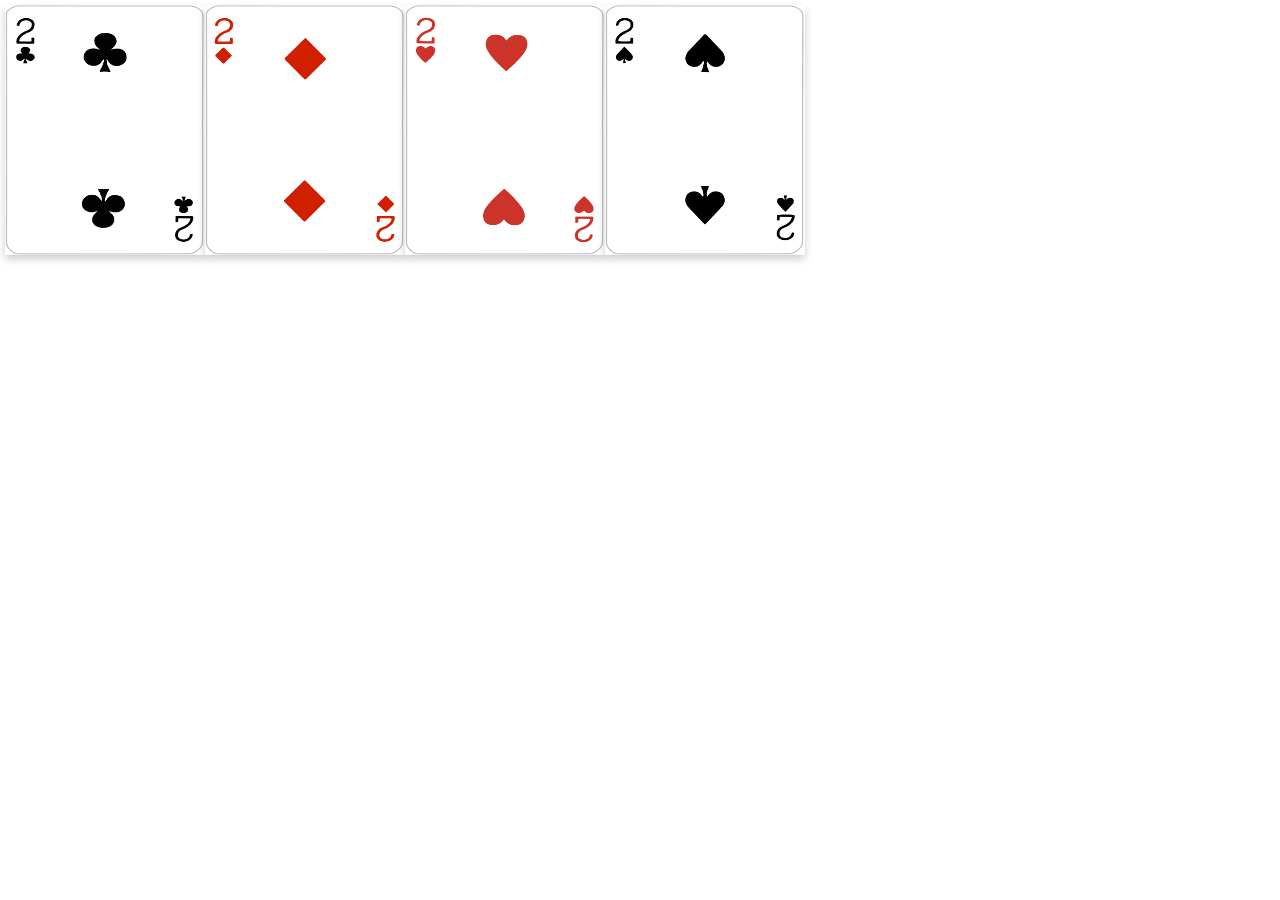
<file: index.html>
<!DOCTYPE html>
<html lang="en" dir="ltr">
  <head>
    <meta charset="utf-8">
    <link rel="stylesheet" type="text/css" href="style.css">
    <title></title>
  </head>
  <body>

    <div class="card">
      <div class="card-inner">
        <div class="card-front">
          <img src="2C.png" alt="card front" height="250px" width="200px">
        </div>
        <div class="card-back">
          <img src="Cardback.png" alt="card back" height="250px" width="200px">
        </div>
      </div>
    </div>

    <div class="card">
      <div class="card-inner">
        <div class="card-front">
          <img src="2D.png" alt="card front" height="250px" width="200px">
        </div>
        <div class="card-back">
          <img src="Cardback.png" alt="card back" height="250px" width="200px">
        </div>
      </div>
    </div>

    <div class="card">
      <div class="card-inner">
        <div class="card-front">
          <img src="2H.png" alt="card front" height="250px" width="200px">
        </div>
        <div class="card-back">
          <img src="Cardback.png" alt="card back" height="250px" width="200px">
        </div>
      </div>
    </div>

    <div class="card">
      <div class="card-inner">
        <div class="card-front">
          <img src="2S.png" alt="card front" height="250px" width="200px">
        </div>
        <div class="card-back">
          <img src="Cardback.png" alt="card back" height="250px" width="200px">
        </div>
      </div>
    </div>

      <!--
      <div class="cup"></div>
      <div class="circle"></div>
      <div class="sun"></div>
      <a href="#">Fill coffee</a>
    -->
  </body>
</html>
</file>
<file: style.css>
body {
  font-family: Arial, Helvetica, sans-serif;
  padding: 0;
  margin: 5px;
  display: flex;
  flex-direction: row;
}

.card {
  background-color: transparent;
  width: 200px;
  height: 250px;
  perspective: 1000px;
}

.card-inner  {
  position: relative;
  width: 100%;
  height: 100%;
  text-align: center;
  transition: transform 0.6s;
  transform-style: preserve-3d;
  box-shadow: 0 4px 8px 0 rgba(0,0,0,0.2);
}

.card:hover .card-inner {
  transform: rotateZ(180deg) rotateY(180deg);
}

.card-front, .card-back {
  position: absolute;
  width: 100%;
  height: 100%;
  backface-visibility: hidden;
}

.card-front {
  background-color: #ffffff;
  color: black;
  z-index: 2;
}

.card-back {
  background-color: #ffffff;
  color: white;
  transform: rotateY(180deg);
  z-index: 1;
}


/* a
{
height: 50px;
width: 130px;
background-color: #66ccff;
position: absolute;
margin: auto;
top: 50%;
left: 10%;
font-size: 30px;
text-align: center;
padding: 10px;
color: white;
text-decoration: none;
font-family: sans-serif;
border-radius: 5px;
box-shadow: 0px 8px 0px #0099e6, 0px 8px 20px #222222;
transition: all 0.2 ease;
}
a:active{
  box-shadow: none;
}
.cup
{
  position: absolute;
  top: 50%;
  left: 40%;
  transform: translate(-50%,-50%);
  width: 150px;
  height: 180px;
  border: 6px solid #fff;
  border-top: 2px solid transparent;
  border-radius: 15px;
  border-top-left-radius: 5px;
  border-top-right-radius: 5px;
  background: url(coffee2.png);
  background-repeat: repeat-x;
  animation: animate 5s linear infinite;
  box-shadow: 0 0 0 6px #262626, 0 20px 35px rgba(0,0,0,.5);
}
.cup::before
{
  content: '';
  position: absolute;
  width: 50px;
  height: 80px;
  border: 6px solid #262626;
  right: -68px;
  top: 30px;
  border-top-right-radius: 20px;
  border-bottom-right-radius: 20px;
}
.cup:after
{
  content: '';
  position: absolute;
  width: 58px;
  height: 100px;
  border: 6px solid #262626;
  right: -78px;
  top: 20px;
  border-top-right-radius: 30px;
  border-bottom-right-radius: 30px;
}
@keyframes animate
{
    0%
    {
      background-position: 0 120px;
    }
    25%
    {
      background-position: 250 100px;
    }
    50%
    {
      background-position: 500px -70px;
    }
    75%
    {
      background-position: 2000 -80px;
    }
    100%
    {
      background-position: 0 120px;
    }
}

.circle
{
  position: absolute;
  top: 40%;
  left: 60%;
  border: 6px solid #fff;
  border-radius: 15px;
  width: 150px;
  height: 150px;
  border-top-left-radius: 100px;
  border-top-right-radius: 100px;
  border-bottom-left-radius: 100px;
  border-bottom-right-radius: 100px;
  box-shadow: 0 0 0 6px #262626, 0 20px 35px rgba(0,0,0,.5);
  background: url(beach2.png);
  background-color: #498DFF;
  animation: sky 5.5s 2s forwards infinite;
}

.sun
{
background-color: #ff8c1a;
height: 20px;
width: 20px;
border-radius: 50%;
position: absolute;
left: 50%;
box-shadow: 0px 0px 5px 5px #ff8c1a;
animation: sunset 15s forwards;
}

@keyframes sunset {
  100%{
    transform: translateY(750px);
  }
}

@keyframes sky {
    0%{
      background-color: #ffd700;
    }
    25%{
      background-color: #ffb90f;
    }
    50%{
      background-color: #37A8E8;
    }
    75%{
      background-color: #68228b;
    }
    100%{
      background-color: #ffd700;
    }
} */
</file>
